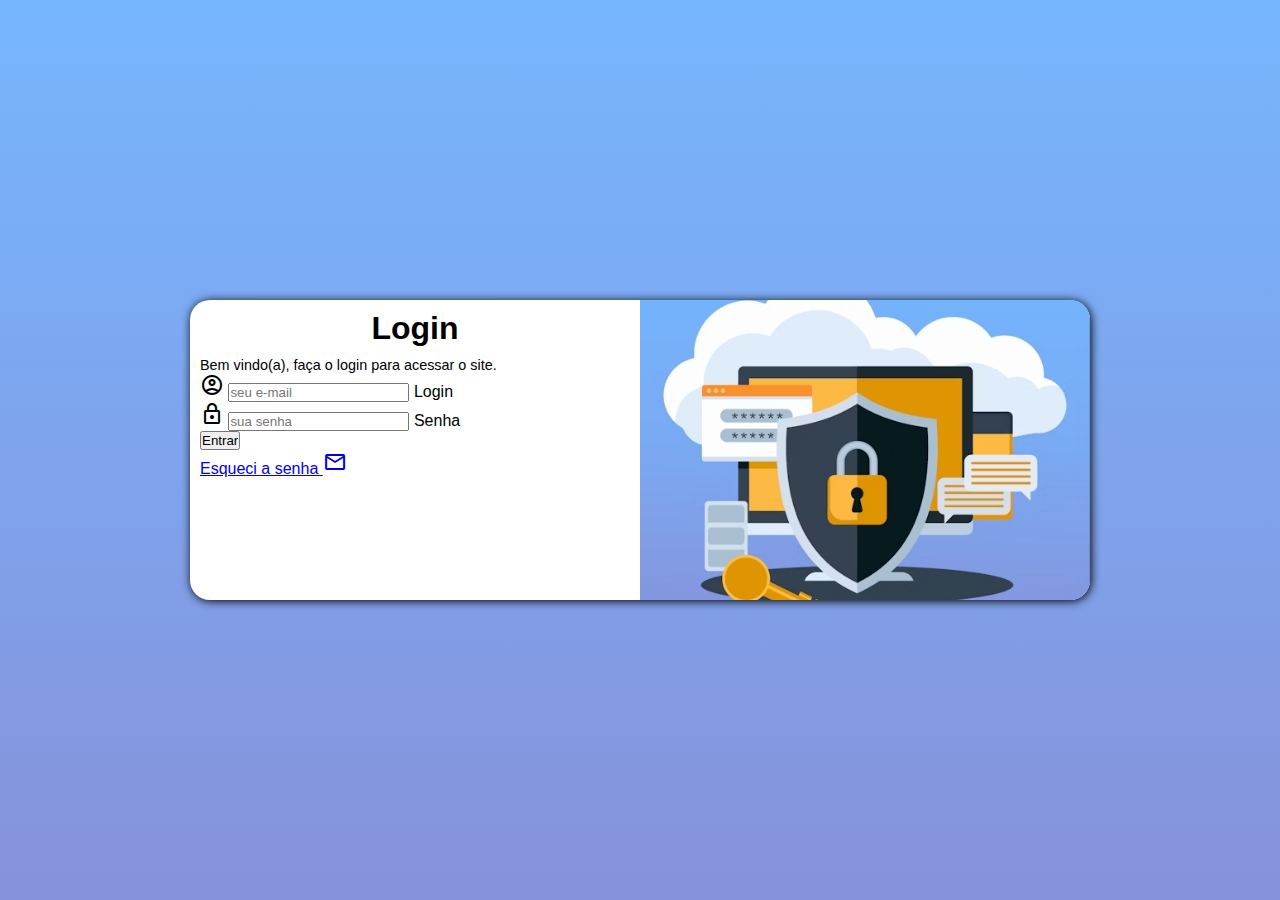
<file: index.html>
<!DOCTYPE html>
<html lang="pt-br">
<head>
    <meta charset="UTF-8">
    <meta name="viewport" content="width=device-width, initial-scale=1.0">
    <title>Login</title>
    <link rel="stylesheet" href="https://fonts.googleapis.com/css2?family=Material+Symbols+Outlined:opsz,wght,FILL,GRAD@20..48,100..700,0..1,-50..200" />
    <link rel="stylesheet" href="estilos/mobile-first.css">
    <link rel="stylesheet" href="estilos/media-queries.css">
</head>
<body>
    <main>
        <section id="login">

            <div id="img">
              
            </div>

            <div id="formulario">
                <h1>Login</h1>
                <p>Bem vindo(a), faça o login para acessar o site.</p>

                <form action="login.php" method="post" autocomplete="on">

                <div class="campo">
                    <span class="material-symbols-outlined">
                    account_circle
                    </span>
                    <input type="email" name="email" id="iemail" required placeholder="seu e-mail" autocomplete="email">
                    <label for="iemail">Login</label>
                </div> 

                <div class="campo">
                    <span class="material-symbols-outlined">
                    lock
                    </span>
                    <input type="password" name="senha" id="isenha" required minlength="8" maxlength="20" placeholder="sua senha" autocomplete="current-password">
                    <label for="isenha">Senha</label>
                </div>

                <input type="submit" value="Entrar">
                </form>

                <a href="esqueci.html" class="botao" target="_blank">Esqueci a senha
                    <span class="material-symbols-outlined">
                    mail
                    </span>
                </a>

            </div>
        </section>
    </main>
</body>
</html>
</file>
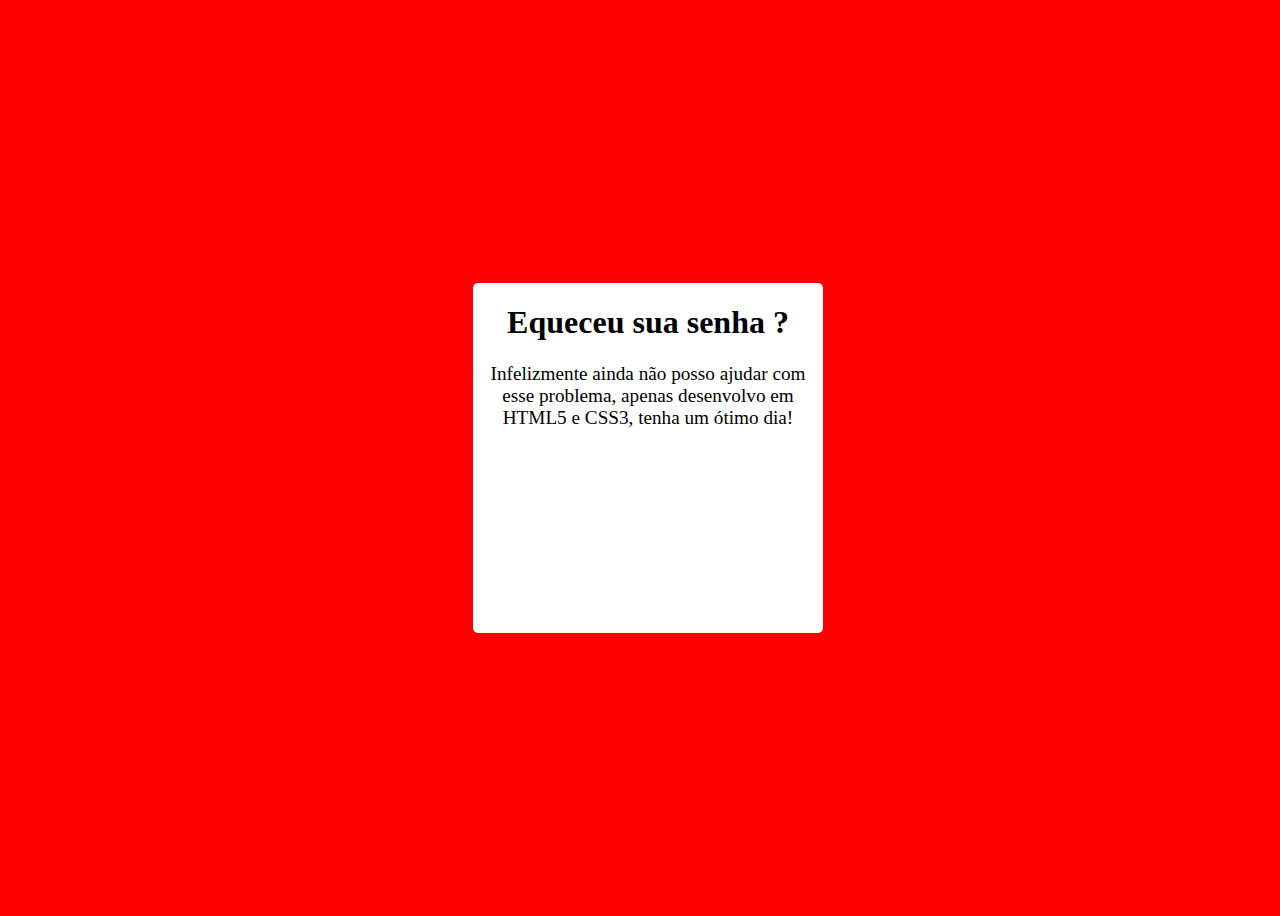
<file: esqueci.html>
<!DOCTYPE html>
<html lang="pt-br">
<head>
    <meta charset="UTF-8">
    <meta name="viewport" content="width=device-width, initial-scale=1.0">
    <title>Esqueci a senha</title>
    <style>

        body {
            background-color: red;
        }
        main {
            position: relative;
            width: 100vw;
            height: 100vh;
        }
        section {
            border-radius: 5px;
            background-color: white;
            position: absolute;
            top: 50%;
            left: 50%;
            transform: translate(-50%, -50%);
            width: 350px;
            height: 350px;
        }

        section h1 {
            text-align: center;
            font-size: 2em;
        }

        section p {
            font-size: 1.2em;
            text-align: center;
        }
    </style>
</head>
<body>
    <main>
        <section>
            <h1>Equeceu sua senha ?</h1>
            
            <p>Infelizmente ainda não posso ajudar com esse problema, apenas desenvolvo em HTML5 e CSS3, tenha um ótimo dia!</p>
        </section>
    </main>
</body>
</html>
</file>
<file: estilos/mobile-first.css>
@charset "UTF-8";

/* Mobile First */

/* Paleta de cores
Cor 01: #231E3C
Cor 02: #3F3768
Cor 03: #FF5A35
*/

:root {
    --cor01: #76B6FF;
    --cor02: #374352;
    --cor03: #8692DA;
}

* {
    padding: 0px;
    margin: 0px;
    font-family: Arial, Helvetica, sans-serif;
    box-sizing: border-box;
}

body {
    background-color: var(--cor02);
    height: 100vh;
    width: 100vw;
}


main {
    position: relative;
    width: 100vw;    
    height: 100vh;
  
}

#login {
    border-radius: 20px;
    position: absolute;
    top: 50%;
    left: 50%;
    transform: translate(-50%, -50%);

    background-color: white;
    width: 270px;
    height: 500px;
    overflow: hidden;
    box-shadow: 1px 1px 10px  black;
}

#login > #img {
    display: block;
    background-color: var(--cor01);
    background-image: url(../imagens/img_pc.jpg);
    background-size: cover;
    background-repeat: no-repeat;
    background-position: center left;
    background-attachment: fixed;
    height: 250px;
}

#formulario {
    display: block;
    padding: 10px;
}

#formulario > h1 {
    text-align: center;
    margin-bottom: 10px;
}

#formulario > p {
    font-size: 0.9em;
}
</file>
<file: estilos/media-queries.css>
@charset "UTF-8";

/* Todas as outras telas 
tablet: 768px - 992px
pc: 992px-1200px
telas maiores: 1200px
*/


/* TABLET */
@media screen and (min-width:768px) and (max-width: 992px) {
 
body {
   /* DEGRADE */
     background-image: linear-gradient(to bottom, var(--cor01), var(--cor03));
}

#login {

        width: 90vw;
        height: 280px;
    }

#login > #img {
        float: left;
        width: 40%;
        height: 100%;
    }

#login > #formulario {
        float: right;
        width: 60%;
        height: 100%;
    }
}

/* Desktops e telas grandes */


@media screen and (min-width:992px) {


body {
    /* DEGRADE */
    background-image: linear-gradient(to bottom, var(--cor01), var(--cor03));
} 


    #login {

        width: 900px;
        height: 300px;
    }

#login > #img {
        float: right;
        width:50%;
        height: 100%;
    }

#login > #formulario {
        float: left;
        width: 50%;
        height: 100%;
    }
}
</file>
